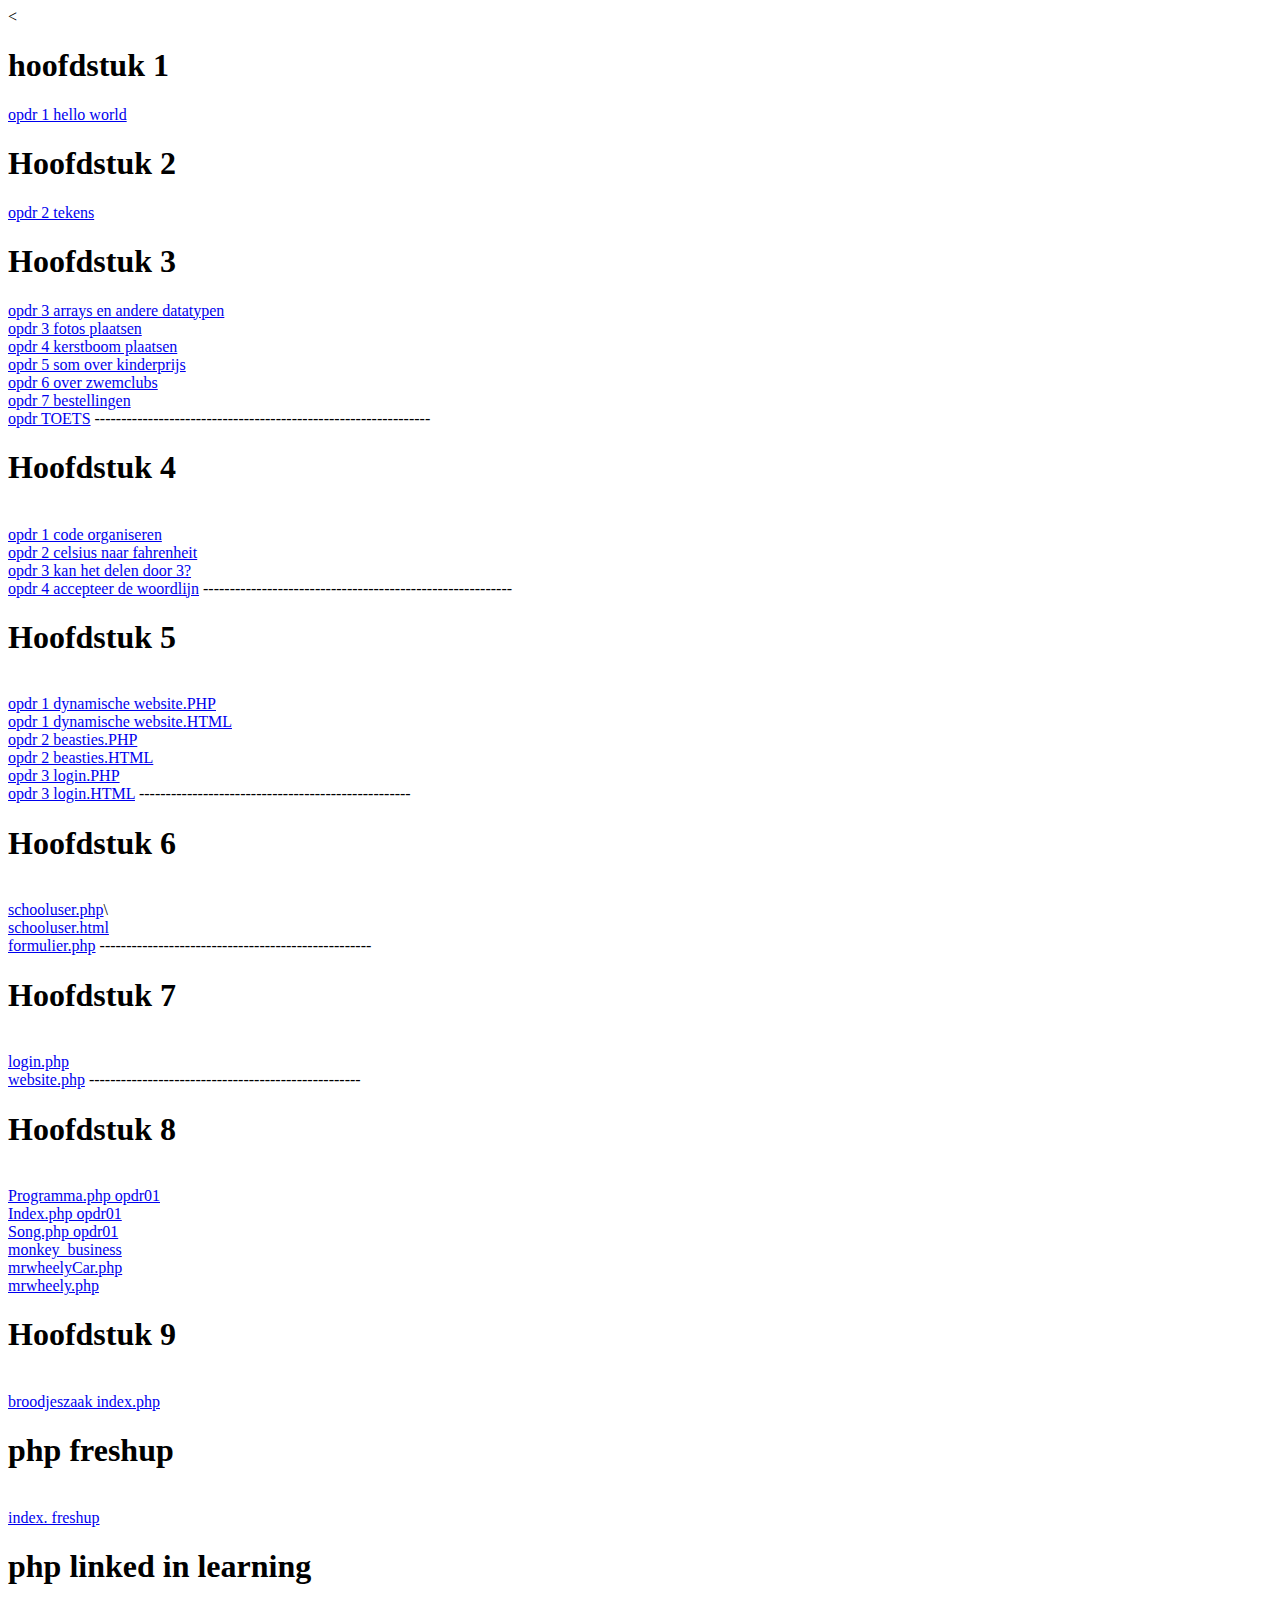
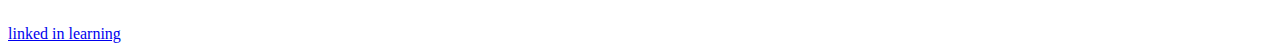
<file: index.html>
<<!doctype html>
<html lang="en">
<head>
    <meta charset="UTF-8">
    <meta name="viewport"
          content="width=device-width, user-scalable=no, initial-scale=1.0, maximum-scale=1.0, minimum-scale=1.0">
    <meta http-equiv="X-UA-Compatible" content="ie=edge">
    <title>bgeinner puf php</title>
</head>
<body>

 <h1>hoofdstuk 1</h1>
<a href="H01/index.php">opdr 1 hello world</a>

 <h1>Hoofdstuk 2</h1>
<a href="H02/02index.php">opdr 2 tekens</a>

  <h1>Hoofdstuk 3</h1>
 <a href="H03/03index.php">opdr 3 arrays en andere datatypen</a>
<br>
 <a href="H03/opdrAap.php">opdr 3 fotos plaatsen</a>
 <br>
 <a href="H03/kerstboom.php">opdr 4 kerstboom plaatsen</a>
 <br>
 <a href="H03/opdr05.php">opdr 5 som over kinderprijs</a>
 <br>
 <a href="H03/opdr06.php">opdr 6 over zwemclubs</a>
 <br>
 <a href="H03/opdr07.php">opdr 7 bestellingen</a>
 <br>
 <a href="H03/toets.js">opdr TOETS</a>
 ---------------------------------------------------------------
 <h1>Hoofdstuk 4</h1>
 <br>
 <a href="H04/opdr01.php">opdr 1 code organiseren</a>
 <br>
 <a href="H04/opdr02.php">opdr 2 celsius naar fahrenheit</a>
 <br>
 <a href="H04/opdr03.php">opdr 3 kan het delen door 3?</a>
 <br>
 <a href="H04/opdr04.php">opdr 4 accepteer de woordlijn</a>
----------------------------------------------------------
 <h1> Hoofdstuk 5</h1>
 <br>
 <a href="H05/opdr01.php">opdr 1 dynamische website.PHP</a>
 <br>
 <a href="H05/opdr01.html">opdr 1 dynamische website.HTML</a>
 <br>
 <a href="H05/opdr02.php">opdr 2 beasties.PHP</a>
 <br>
 <a href="H05/opdr02.html">opdr 2 beasties.HTML</a>
 <br>
 <a href="H05/opdr03.php">opdr 3 login.PHP</a>
 <br>
 <a href="H05/opdr03.html">opdr 3 login.HTML</a>
---------------------------------------------------
 <h1> Hoofdstuk 6</h1>
 <br>
 <a href="H06/school.php">schooluser.php</a>\
 <br>
 <a href="H06/inlog.html">schooluser.html</a>
 <br>
 <a href="H06/formulier.php">formulier.php</a>
 ---------------------------------------------------
 <h1> Hoofdstuk 7</h1>
 <br>
 <a href="H07/login.php">login.php</a>
 <br>
 <a href="H07/website.php">website.php</a>
 ---------------------------------------------------
 <h1> Hoofdstuk 8</h1>
 <br>
 <a href="H08/Programma.php">Programma.php opdr01</a>
 <br>
 <a href="H08/index.php">Index.php opdr01</a>
 <br>
 <a href="H08/Song.php">Song.php opdr01</a>

 <br>
 <a href="H08/opdr02/monkey.php">monkey_business</a>

 <br>
 <a href="H08/opdr03/Car.php">mrwheelyCar.php</a>
 <br>
 <a href="H08/opdr03/mrwheely.php">mrwheely.php</a>

 <h1> Hoofdstuk 9</h1>
 <br>
 <a href="H09/index.php">broodjeszaak index.php</a>

 <h1> php freshup</h1>
 <br>
 <a href=php%20freshup/index.php>index. freshup</a>

 <h1> php linked in learning</h1>
 <br>
 <a href="linked%20learning/index.php">linked in learning</a>



</body>
</html>
</file>
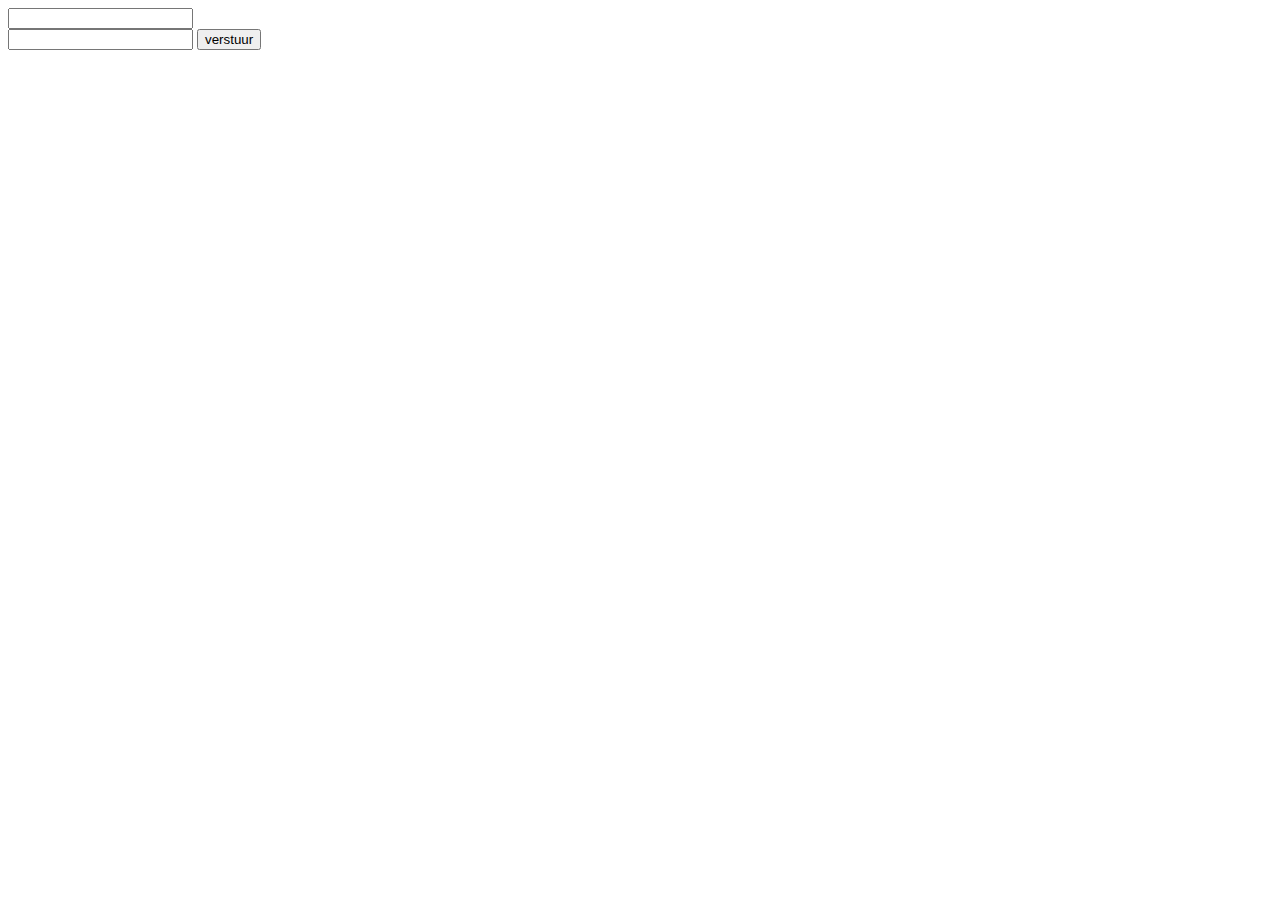
<file: H05/opdr01.html>
<!doctype html>
<html lang="en">
<head>
    <meta charset="UTF-8">
    <meta name="viewport"
          content="width=device-width, user-scalable=no, initial-scale=1.0, maximum-scale=1.0, minimum-scale=1.0">
    <meta http-equiv="X-UA-Compatible" content="ie=edge">
    <title>Document</title>
</head>
<body>
<form action="opdr01.php" method="post">
    <input type="text" name="inlognaam"><br>
    <input type="password" name="wachtwoord">
    <input type="submit" name="knop" value="verstuur">
</form>
</body>
</html>
</file>
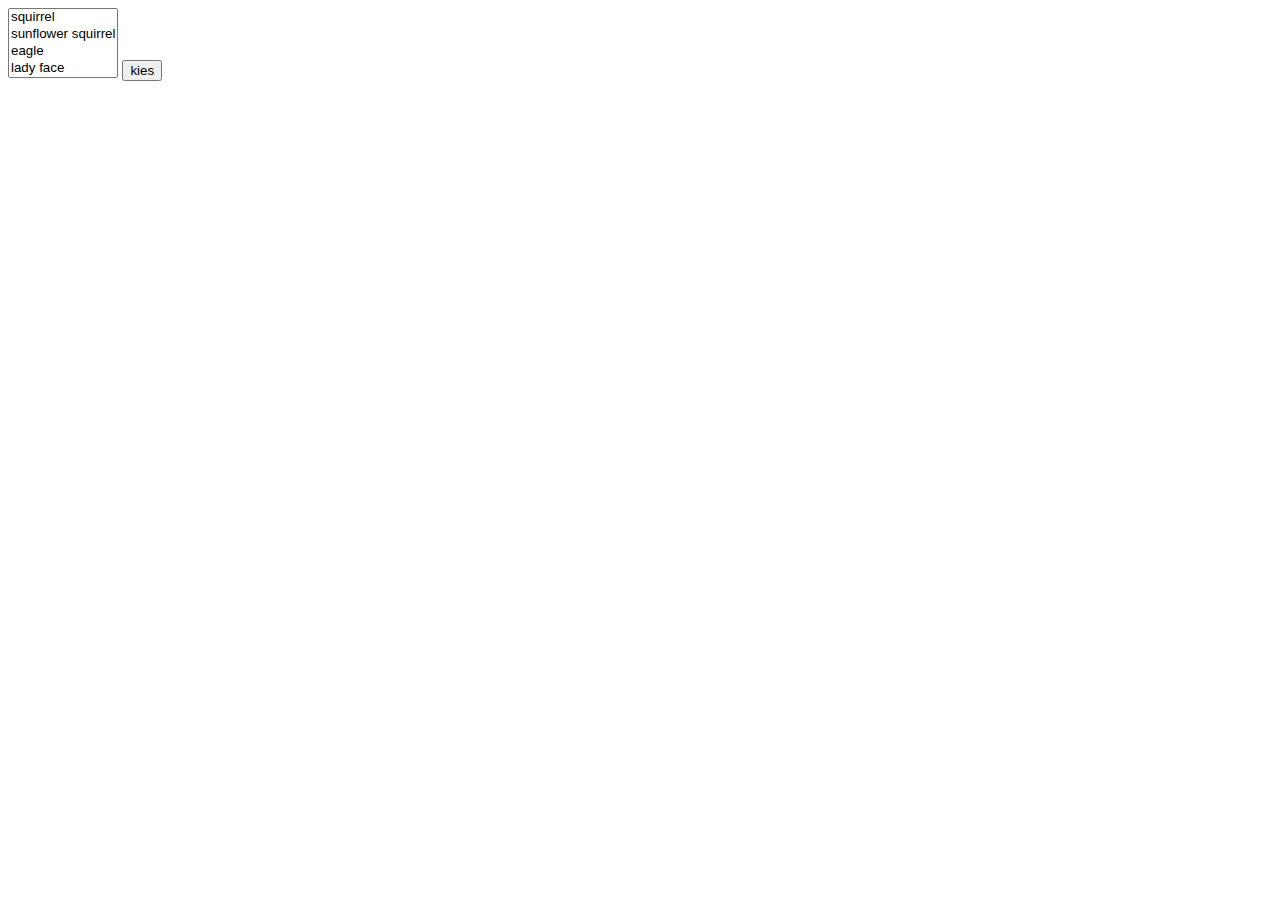
<file: H05/opdr02.html>
<!doctype html>
<html lang="en">
<head>
    <meta charset="UTF-8">
    <meta name="viewport"
          content="width=device-width, user-scalable=no, initial-scale=1.0, maximum-scale=1.0, minimum-scale=1.0">
    <meta http-equiv="X-UA-Compatible" content="ie=edge">
    <title>Document</title>
</head>
<body>
<form action="opdr02.php" method="post">
    <select name="fotos" multiple>
        <option value="img/foto1.jpg">squirrel</option>
        <option value="img/foto2.jpg">sunflower squirrel</option>
        <option value="img/foto3.jpg">eagle</option>
        <option value="img/foto4.jpg">lady face</option>
        <option value="img/foto5.jpg">upside down</option>
        <option value="img/foto6.jpg">grapperhaus</option>
        <option value="img/foto7.jpg">flower</option>
        <option value="img/foto8.jpg">pupper</option>
        <option value="img/foto9.jpg">power of a tree</option>
    </select>

    <input type="button" name="knop" value="kies">
</form>
</body>
</html>
</file>
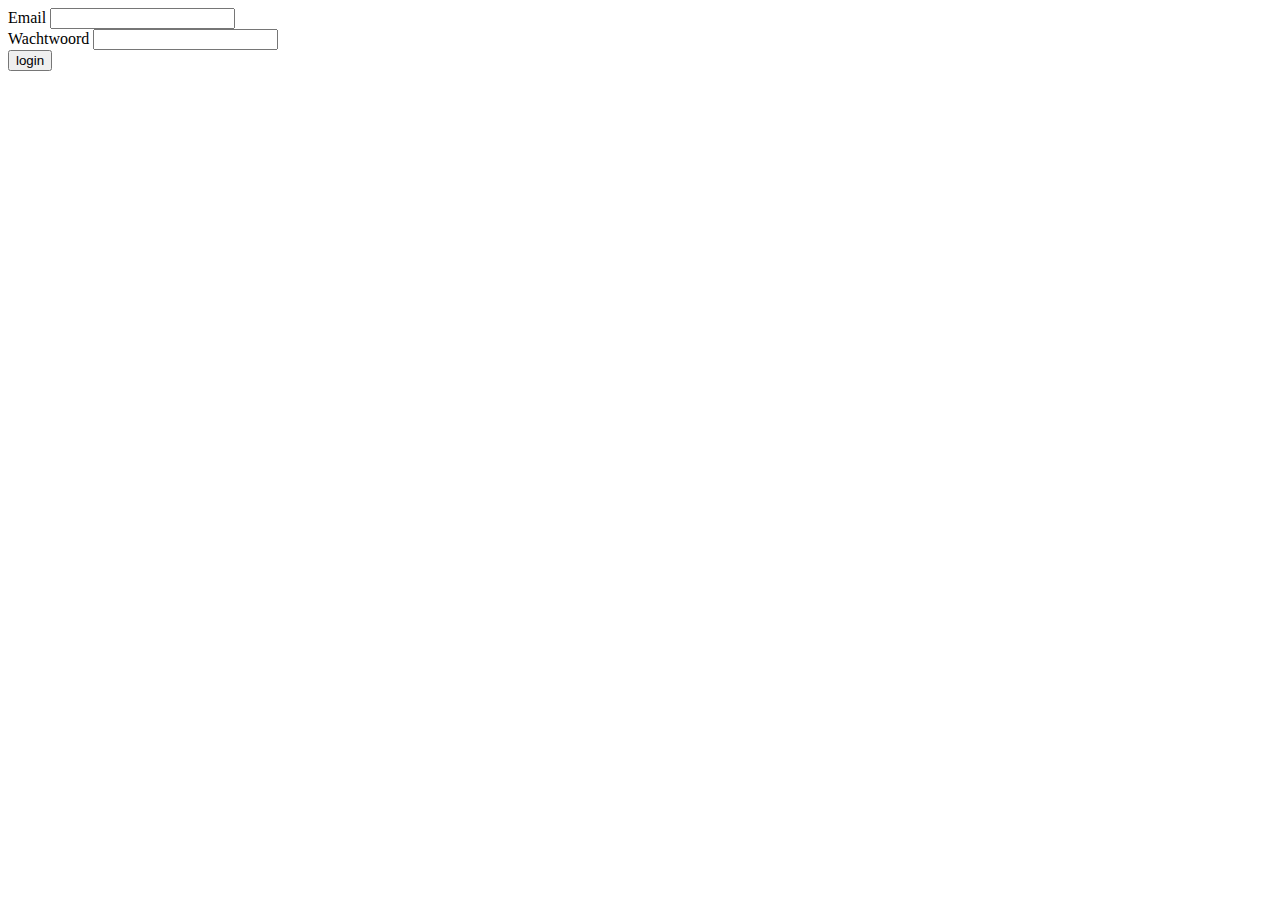
<file: H05/opdr03.html>
<!doctype html>
<html lang="en">
<head>
    <meta charset="UTF-8">
    <meta name="viewport"
          content="width=device-width, user-scalable=no, initial-scale=1.0, maximum-scale=1.0, minimum-scale=1.0">
    <meta http-equiv="X-UA-Compatible" content="ie=edge">
    <title>login</title>
</head>
<body>
<form action="opdr03.php" method="post">
    Email      <input type="email" name="email"><br>
    Wachtwoord <input type="password" name="wachtwoord"><br>
    <input type="submit" name="knop" value="login">
</body>
</html>
</file>
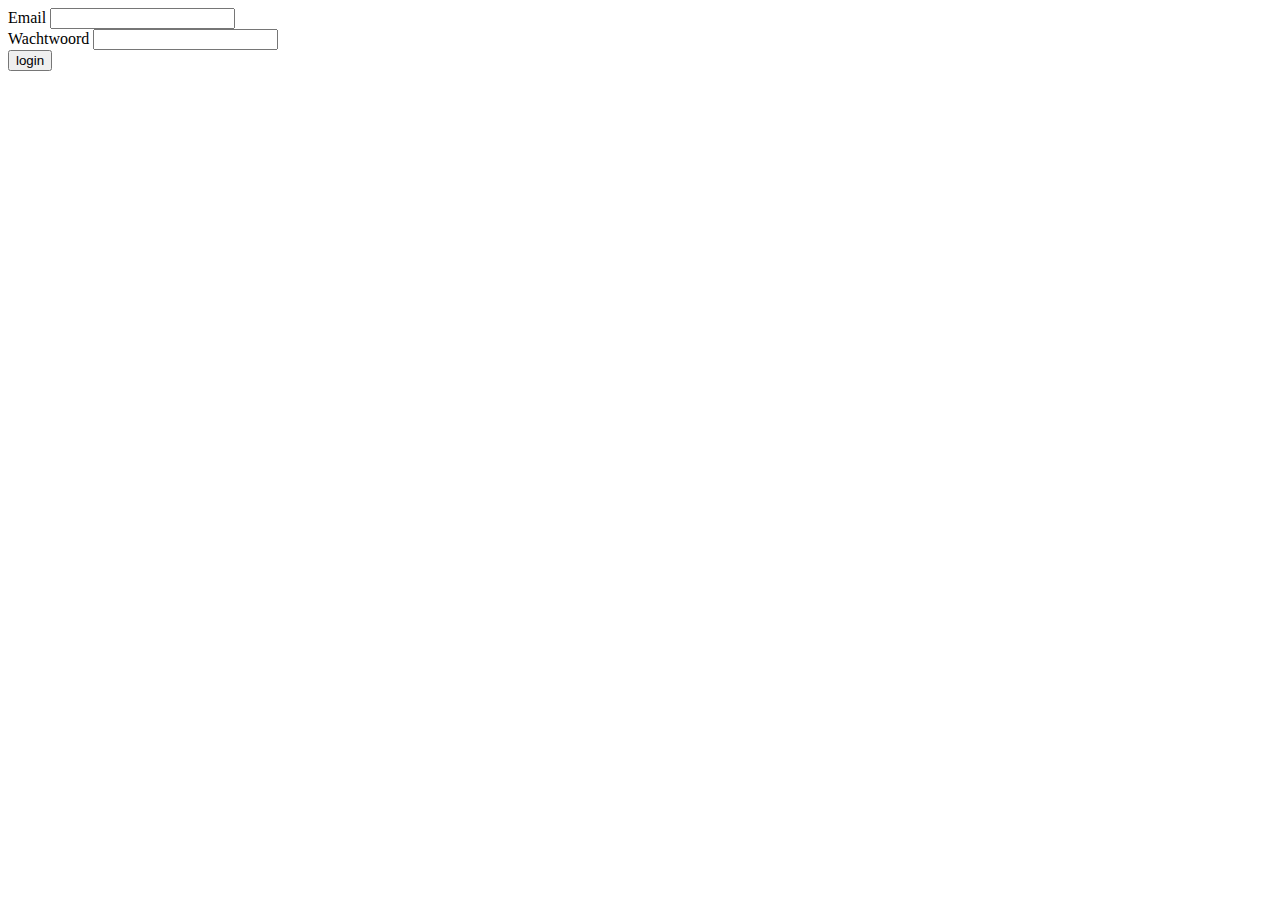
<file: H06/inlog.html>
<!doctype html>
<html lang="en">
<head>
    <meta charset="UTF-8">
    <meta name="viewport"
          content="width=device-width, user-scalable=no, initial-scale=1.0, maximum-scale=1.0, minimum-scale=1.0">
    <meta http-equiv="X-UA-Compatible" content="ie=edge">
    <title>login</title>
</head>
<body>
<form action="formulier.php" method="post">
    Email      <input type="email" name="email"><br>
    Wachtwoord <input type="password" name="wachtwoord"><br>
    <input type="submit" name="knop" value="login">
</body>
</html>
</file>
